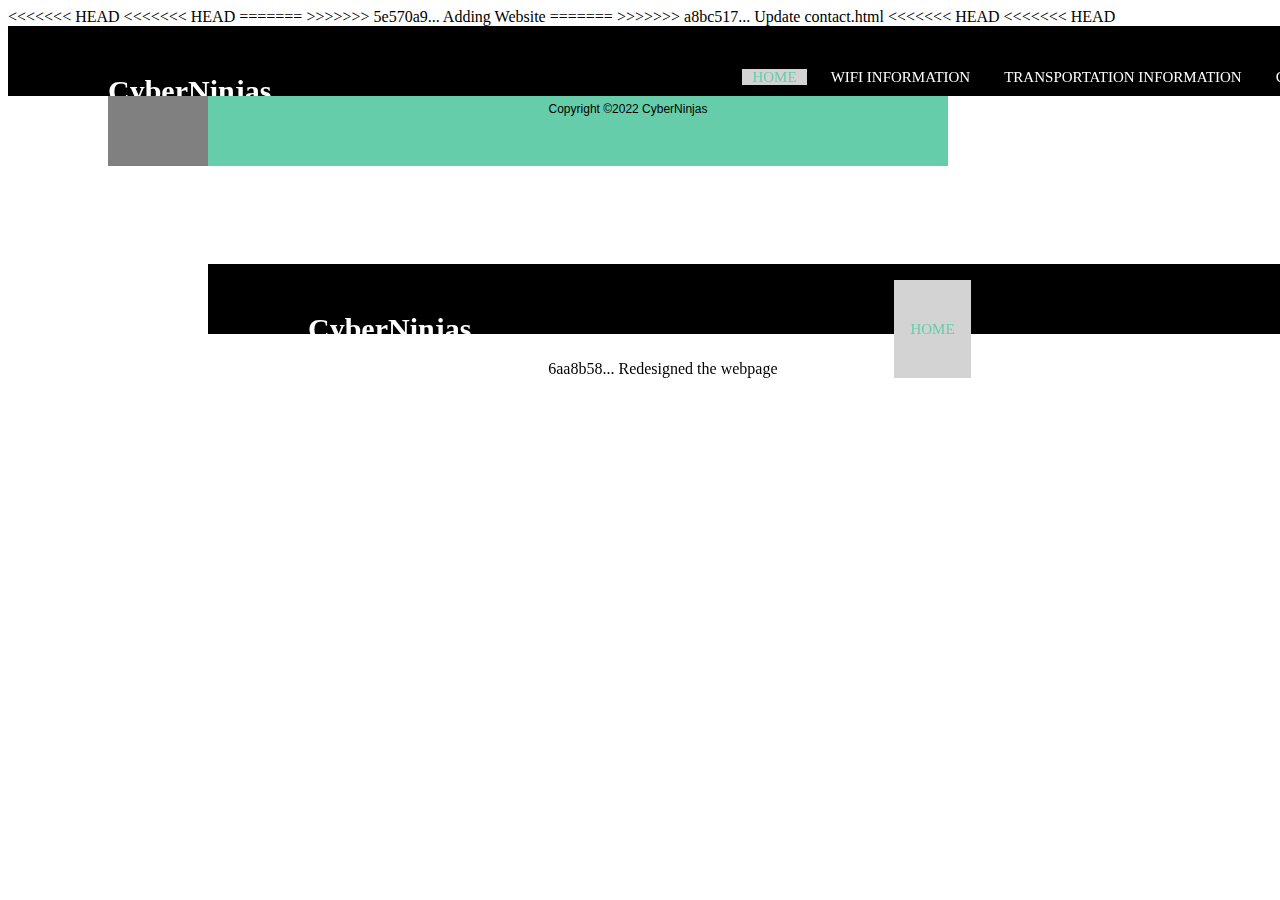
<file: contact.html>
<!-- ITCS 4155 Campus WIFI and Transportation Analyzer | Cyber Ninjas Contact Us Page -->

<!doctype html>

<html lang="en">
<head>
	<meta charset="utf-8">
<<<<<<< HEAD
<<<<<<< HEAD
	<title>WIFI Analyzer - Contact</title>
=======
	<title>WIFI Analyzer - WIFI</title>
>>>>>>> 5e570a9... Adding Website
=======
	<title>WIFI Analyzer - Contact</title>
>>>>>>> a8bc517... Update contact.html
	<link rel="stylesheet" href="css/cyberninjas.css"/>
	<!-- <script "tbd"></script>  -->
</head>

<body>
<<<<<<< HEAD
<<<<<<< HEAD
	<nav>
	  <div class="teamlogo">
		  <p>CyberNinjas</p>
	  </div>
	  <ul>
		<li><a href="index.html" class="active">Home</a></li>
		<li><a href="wifi.html">WIFI Information</a></li>
		<li><a href="transportation.html">Transportation Information</a></li>
		<li><a href="contact.html">Contact Us</a></li>
	  </ul>
=======
=======
>>>>>>> 6aa8b58... Redesigned the webpage
	<nav class="navbar">
	  <a href="index.html">Home</a>
	  <a href="wifi.html">WIFI Information</a>
	  <a href="transportation.html">Transportation Information</a>
	  <a class="active" href="contact.html">Contact Us</a>
<<<<<<< HEAD
>>>>>>> 5e570a9... Adding Website
=======
=======
	<nav>
	  <div class="teamlogo">
		  <p>CyberNinjas</p>
	  </div>
	  <ul>
		<li><a href="index.html" class="active">Home</a></li>
		<li><a href="wifi.html">WIFI Information</a></li>
		<li><a href="transportation.html">Transportation Information</a></li>
		<li><a href="contact.html">Contact Us</a></li>
	  </ul>
>>>>>>> 3df2bf9... Redesigned the webpage
>>>>>>> 6aa8b58... Redesigned the webpage
	</nav>

<header class="center">
	<h1>Campus WIFI and Transportation Analyzer</h1>
	<div class="c">

	</div>
	<br>
</header>

<main>
	<div class="center">
<<<<<<< HEAD
<<<<<<< HEAD
=======
		<h3>Cyber Ninjas</h3>
		<p>ITSC 4155</p>
>>>>>>> 5e570a9... Adding Website
=======
		<h3>Cyber Ninjas</h3>
		<p>ITSC 4155</p>
=======
>>>>>>> 3df2bf9... Redesigned the webpage
>>>>>>> 6aa8b58... Redesigned the webpage
		<p>Contact Us</p>
		<br>	
		<form>
		    <input type="text" id="input-name" placeholder="Name"><br>
		    <input type="email" id="input-email" placeholder="Email address"><br>
		    <input type="text" id="input-subject" placeholder="Subject"><br>
		    <textarea type="text" id="input-message" placeholder="Message"></textarea><br>
		  <input type="submit" value="Submit" id="input-submit">
		</form>
	<div>
</main>

<<<<<<< HEAD
<<<<<<< HEAD
<footer>
	<div class="design">
		<h3><a href=https://goo.gl/maps/a9zLBdcMqNfRegvd9>Locate Us</a></h3>
		<p>This app is still in beta and subject to changes.</p>
	</div>
	<div class="copyright">
         <p>Copyright &copy2022 CyberNinjas</p>
	</div>
  </footer>
=======
=======
>>>>>>> 6aa8b58... Redesigned the webpage
<footer id="centerFooter">
	<br><br>
	<h5>Our Team</h5>
		<ul class="team">
			<li>Alejandro Raygoza</li>
			<li>Calvin Hathcock</li>
			<li>Donovan Brite</li>
			<li>Jack McLaughlin</li>
			<li>Tre Ramseur</li>
			<li>Willy Leung</li>
		</ul>
</footer>

<<<<<<< HEAD
>>>>>>> 5e570a9... Adding Website
=======
=======
<footer>
	<div class="design">
		<h3><a href=https://goo.gl/maps/a9zLBdcMqNfRegvd9>Locate Us</a></h3>
		<p>This app is still in beta and subject to changes.</p>
	</div>
	<div class="copyright">
         <p>Copyright &copy2022 CyberNinjas</p>
	</div>
  </footer>
>>>>>>> 3df2bf9... Redesigned the webpage
>>>>>>> 6aa8b58... Redesigned the webpage
</body>
</html>
</file>
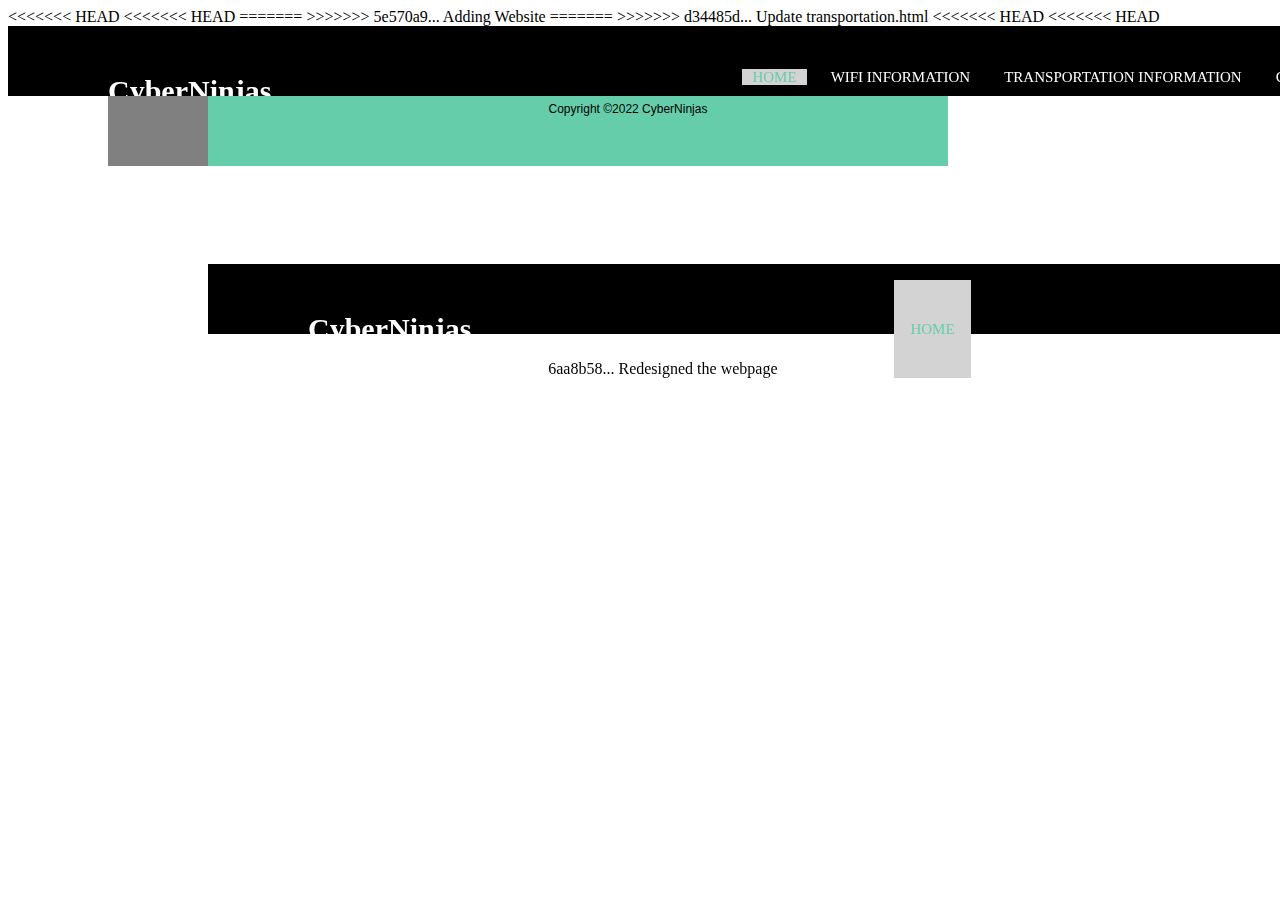
<file: transportation.html>
<!-- ITCS 4155 Campus WIFI and Transportation Analyzer | Cyber Ninjas Transportation Information Page -->

<!doctype html>

<html lang="en">
<head>
	<meta charset="utf-8">
<<<<<<< HEAD
<<<<<<< HEAD
	<title>WIFI Analyzer - Transportation</title>
=======
	<title>WIFI Analyzer - WIFI</title>
>>>>>>> 5e570a9... Adding Website
=======
	<title>WIFI Analyzer - Transportation</title>
>>>>>>> d34485d... Update transportation.html
	<link rel="stylesheet" href="css/cyberninjas.css"/>
	<!-- <script "tbd"></script>  -->
</head>

<body>
<<<<<<< HEAD
<<<<<<< HEAD
	<nav>
	  <div class="teamlogo">
		  <p>CyberNinjas</p>
	  </div>
	  <ul>
		<li><a href="index.html" class="active">Home</a></li>
		<li><a href="wifi.html">WIFI Information</a></li>
		<li><a href="transportation.html">Transportation Information</a></li>
		<li><a href="contact.html">Contact Us</a></li>
	  </ul>
=======
=======
>>>>>>> 6aa8b58... Redesigned the webpage
	<nav class="navbar">
	  <a href="index.html">Home</a>
	  <a href="wifi.html">WIFI Information</a>
	  <a class="active" href="transportation.html">Transportation Information</a>
	  <a href="contact.html">Contact Us</a>
<<<<<<< HEAD
>>>>>>> 5e570a9... Adding Website
=======
=======
	<nav>
	  <div class="teamlogo">
		  <p>CyberNinjas</p>
	  </div>
	  <ul>
		<li><a href="index.html" class="active">Home</a></li>
		<li><a href="wifi.html">WIFI Information</a></li>
		<li><a href="transportation.html">Transportation Information</a></li>
		<li><a href="contact.html">Contact Us</a></li>
	  </ul>
>>>>>>> 3df2bf9... Redesigned the webpage
>>>>>>> 6aa8b58... Redesigned the webpage
	</nav>

<header class="center">
	<h1>Campus WIFI and Transportation Analyzer</h1>
	<div class="c">
		
	</div>
	<br>
</header>

<main>
	<div class="center">
<<<<<<< HEAD
<<<<<<< HEAD
=======
		<h3>Cyber Ninjas</h3>
		<p>ITSC 4155</p>
>>>>>>> 5e570a9... Adding Website
=======
		<h3>Cyber Ninjas</h3>
		<p>ITSC 4155</p>
=======
>>>>>>> 3df2bf9... Redesigned the webpage
>>>>>>> 6aa8b58... Redesigned the webpage
		<p>Transportation Information Page</p>
		<br>	
	<div>
</main>

<<<<<<< HEAD
<<<<<<< HEAD
<footer>
	<div class="design">
		<h3><a href=https://goo.gl/maps/a9zLBdcMqNfRegvd9>Locate Us</a></h3>
		<p>This app is still in beta and subject to changes.</p>
	</div>
	<div class="copyright">
         <p>Copyright &copy2022 CyberNinjas</p>
	</div>
  </footer>
=======
=======
>>>>>>> 6aa8b58... Redesigned the webpage
<footer id="centerFooter">
	<br><br>
	<h5>Our Team</h5>
		<ul class="team">
			<li>Alejandro Raygoza</li>
			<li>Calvin Hathcock</li>
			<li>Donovan Brite</li>
			<li>Jack McLaughlin</li>
			<li>Tre Ramseur</li>
			<li>Willy Leung</li>
		</ul>
</footer>

<<<<<<< HEAD
>>>>>>> 5e570a9... Adding Website
=======
=======
<footer>
	<div class="design">
		<h3><a href=https://goo.gl/maps/a9zLBdcMqNfRegvd9>Locate Us</a></h3>
		<p>This app is still in beta and subject to changes.</p>
	</div>
	<div class="copyright">
         <p>Copyright &copy2022 CyberNinjas</p>
	</div>
  </footer>
>>>>>>> 3df2bf9... Redesigned the webpage
>>>>>>> 6aa8b58... Redesigned the webpage
</body>
</html>
</file>
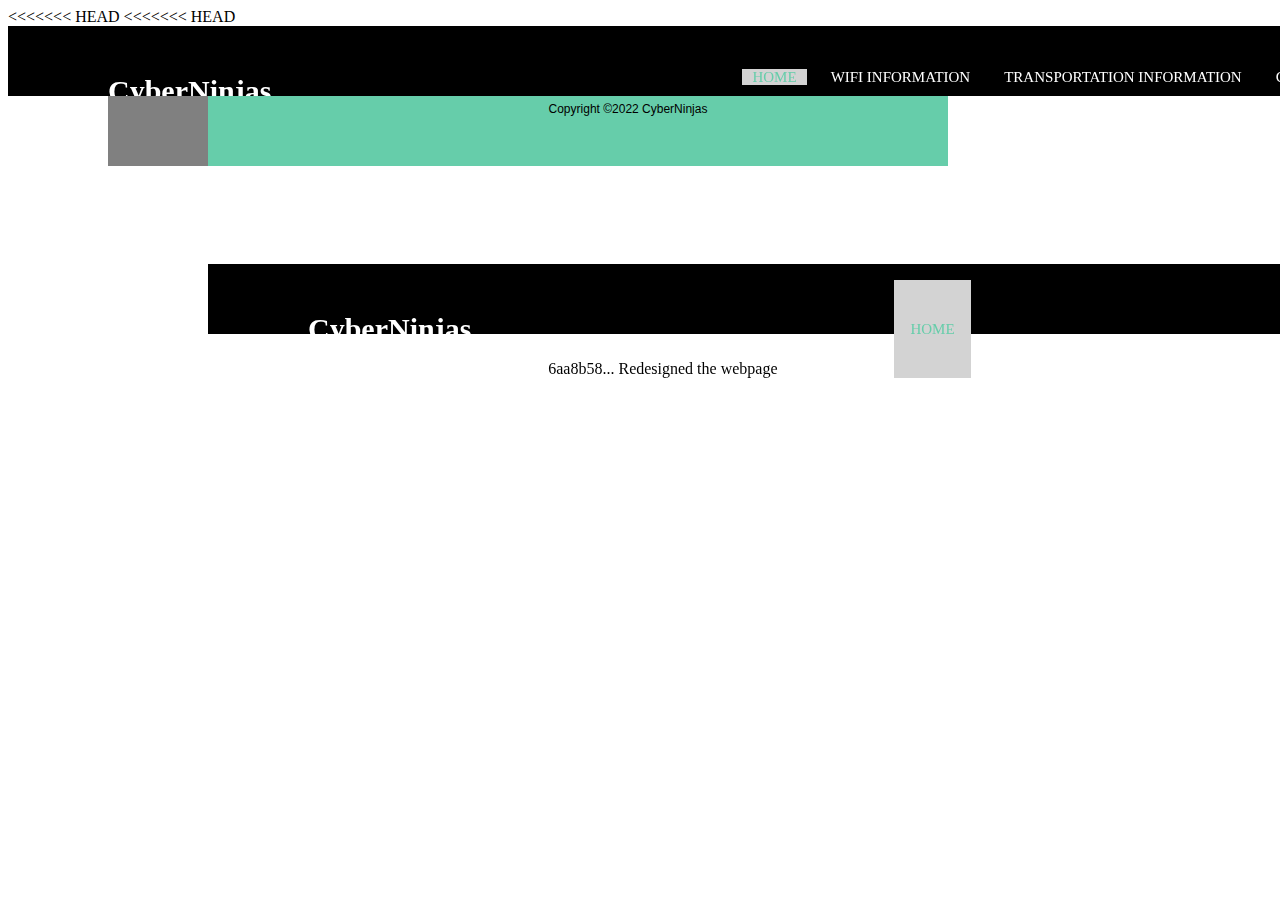
<file: wifi.html>
<!-- ITCS 4155 Campus WIFI and Transportation Analyzer | Cyber Ninjas WIFI Information Page -->

<!doctype html>

<html lang="en">
<head>
	<meta charset="utf-8">
	<title>WIFI Analyzer - WIFI</title>
	<link rel="stylesheet" href="css/cyberninjas.css"/>
	<!-- <script "tbd"></script>  -->
</head>

<body>
<<<<<<< HEAD
<<<<<<< HEAD
	<nav>
	  <div class="teamlogo">
		  <p>CyberNinjas</p>
	  </div>
	  <ul>
		<li><a href="index.html" class="active">Home</a></li>
		<li><a href="wifi.html">WIFI Information</a></li>
		<li><a href="transportation.html">Transportation Information</a></li>
		<li><a href="contact.html">Contact Us</a></li>
	  </ul>
=======
=======
>>>>>>> 6aa8b58... Redesigned the webpage
	<nav class="navbar">
	  <a href="index.html">Home</a>
	  <a class="active" href="wifi.html">WIFI Information</a>
	  <a href="transportation.html">Transportation Information</a>
	  <a href="contact.html">Contact Us</a>
<<<<<<< HEAD
>>>>>>> 5e570a9... Adding Website
=======
=======
	<nav>
	  <div class="teamlogo">
		  <p>CyberNinjas</p>
	  </div>
	  <ul>
		<li><a href="index.html" class="active">Home</a></li>
		<li><a href="wifi.html">WIFI Information</a></li>
		<li><a href="transportation.html">Transportation Information</a></li>
		<li><a href="contact.html">Contact Us</a></li>
	  </ul>
>>>>>>> 3df2bf9... Redesigned the webpage
>>>>>>> 6aa8b58... Redesigned the webpage
	</nav>

<header class="center">
	<h1>Campus WIFI and Transportation Analyzer</h1>
	<div class="c">
		
	</div>
	<br>
</header>

<main>
	<div class="center">
<<<<<<< HEAD
<<<<<<< HEAD
=======
		<h3>Cyber Ninjas</h3>
		<p>ITSC 4155</p>
>>>>>>> 5e570a9... Adding Website
=======
		<h3>Cyber Ninjas</h3>
		<p>ITSC 4155</p>
=======
>>>>>>> 3df2bf9... Redesigned the webpage
>>>>>>> 6aa8b58... Redesigned the webpage
		<p>WIFI Information Page</p>
		<br>	
	<div>
</main>

<<<<<<< HEAD
<<<<<<< HEAD
<footer>
	<div class="design">
		<h3><a href=https://goo.gl/maps/a9zLBdcMqNfRegvd9>Locate Us</a></h3>
		<p>This app is still in beta and subject to changes.</p>
	</div>
	<div class="copyright">
         <p>Copyright &copy2022 CyberNinjas</p>
	</div>
  </footer>
=======
=======
>>>>>>> 6aa8b58... Redesigned the webpage
<footer id="centerFooter">
	<br><br>
	<h5>Our Team</h5>
		<ul class="team">
			<li>Alejandro Raygoza</li>
			<li>Calvin Hathcock</li>
			<li>Donovan Brite</li>
			<li>Jack McLaughlin</li>
			<li>Tre Ramseur</li>
			<li>Willy Leung</li>
		</ul>
</footer>

<<<<<<< HEAD
>>>>>>> 5e570a9... Adding Website
=======
=======
<footer>
	<div class="design">
		<h3><a href=https://goo.gl/maps/a9zLBdcMqNfRegvd9>Locate Us</a></h3>
		<p>This app is still in beta and subject to changes.</p>
	</div>
	<div class="copyright">
         <p>Copyright &copy2022 CyberNinjas</p>
	</div>
  </footer>
>>>>>>> 3df2bf9... Redesigned the webpage
>>>>>>> 6aa8b58... Redesigned the webpage
</body>
</html>
</file>
<file: css/cyberninjas.css>
<<<<<<< HEAD
<<<<<<< HEAD
/* ITIS 3135 Assignment 2 - Alejandro Raygoza and Donovan Brite */
@import url('https://fonts.googleapis.com/css2?family=Poppins&display=swap');


*{
  margin:0px;
  padding:0px;
  box-sizing: border-box;
  font-family:'Poppins', sans-serif;
}

nav{
  width: 100%;
  height: 70px;
  position: fixed;
  z-index: 1;
  background-color: black;
  line-height: 70px;
  padding:0px 100px;
}

nav .teamlogo{
   font-size: 30px;
   font-weight: bold;
}

nav .teamlogo p{
  float: left;
  color: white;
}

nav ul{
  float: right;
}

nav ul li a{
  font-size: 15px;
  text-decoration: none;
  color: white;
  text-transform: uppercase;
  padding: 0px 10px;
}

nav ul li .active{
  color: mediumaquamarine;
}

nav ul li a:hover{
  color: mediumaquamarine;
}

nav ul li{
  display: inline-block;
  list-style: none;
}

footer{
  background: black;
  width:100%;
  height: auto;
  color: white;
  font-family:'Poppins', sans-serif;
  bottom: 0;
  position: absolute;

}

.design p{
  text-align: center;
  font-size: 12px;
}

.design h3 a{
  text-align: right;
  font-size: 20px;
  color: white;
  text-decoration: none;
}

.design h3 a:hover{
  color: mediumaquamarine;
}

.copyright{
  background: mediumaquamarine;
  color: black;
  text-align: center;
  width: 100%;
  padding: 10px 0px;
  font-size: 12px;
}

.sky video{
  position: absolute;
  left: 0;
  top: 0;
  height: 100%;
  width: 100%;
  object-fit: cover;
}

/* Change background on mouse-over */

=======
=======
>>>>>>> 6aa8b58... Redesigned the webpage
/* ITIS 3135 Assignment 2 - Alejandro Raygoza */

body {
  font-family: sans-serif;
  color: black;
  background-repeat: no-repeat;
  background-size: cover;
  background-blend-mode: overlay;
  background-color: mintcream;
  margin: 0;
}

ul{
  list-style: none;
}

li {
  padding-right: 10px;
  display: inline;
}

a{
  text-decoration: none;
}

/* The navigation bar */
.navbar {
  margin-left: auto; 
  margin-right: auto;
  overflow: hidden;
  background-color: grey;
  text-align: center;
  top: 2;
  width: 50%; 
}

/* Links inside the navbar */
.navbar a {
  justify-content: center;
  display: inline-block;
  color: black;
  text-align: center;
  padding: 14px 16px;
  text-decoration: none;
  transition-duration: 0.6s;
}

/* Change background on mouse-over */
.navbar a:hover {
  background: #ddd;
  color: black;
}

.active, .dot:hover {
  background-color: lightgrey;
}

<<<<<<< HEAD
>>>>>>> 5e570a9... Adding Website
=======
=======
/* ITIS 3135 Assignment 2 - Alejandro Raygoza and Donovan Brite */
@import url('https://fonts.googleapis.com/css2?family=Poppins&display=swap');


*{
  margin:0px;
  padding:0px;
  box-sizing: border-box;
  font-family:'Poppins', sans-serif;
}

nav{
  width: 100%;
  height: 70px;
  position: fixed;
  z-index: 1;
  background-color: black;
  line-height: 70px;
  padding:0px 100px;
}

nav .teamlogo{
   font-size: 30px;
   font-weight: bold;
}

nav .teamlogo p{
  float: left;
  color: white;
}

nav ul{
  float: right;
}

nav ul li a{
  font-size: 15px;
  text-decoration: none;
  color: white;
  text-transform: uppercase;
  padding: 0px 10px;
}

nav ul li .active{
  color: mediumaquamarine;
}

nav ul li a:hover{
  color: mediumaquamarine;
}

nav ul li{
  display: inline-block;
  list-style: none;
}

footer{
  background: black;
  width:100%;
  height: auto;
  color: white;
  font-family:'Poppins', sans-serif;
  bottom: 0;
  position: absolute;

}

.design p{
  text-align: center;
  font-size: 12px;
}

.design h3 a{
  text-align: right;
  font-size: 20px;
  color: white;
  text-decoration: none;
}

.design h3 a:hover{
  color: mediumaquamarine;
}

.copyright{
  background: mediumaquamarine;
  color: black;
  text-align: center;
  width: 100%;
  padding: 10px 0px;
  font-size: 12px;
}

.sky video{
  position: absolute;
  left: 0;
  top: 0;
  height: 100%;
  width: 100%;
  object-fit: cover;
}

/* Change background on mouse-over */

>>>>>>> 3df2bf9... Redesigned the webpage
>>>>>>> 6aa8b58... Redesigned the webpage
.center {
  max-width: 75%;
  margin-left: auto; 
  margin-right: auto;
}

#centerFooter{
  text-align:center;
  max-width: 80%;
  margin-left: auto; 
  margin-right: auto;
}


/* Images styling */

img {
  max-width: 100%;
  box-shadow: 0 12px 16px 0 rgba(0,0,0,0.24), 0 17px 50px 0 rgba(0,0,0,0.19);
  text-align: center;
}

#img-slide {
  text-align: center;
}

h1, h2, h3, h4, h5, p{
  text-align: center;
}

.team {
  margin-left: auto; 
  margin-right: auto;
  overflow: hidden;
  background-color: darkgrey;
  color:  black;
  text-align: center;
  top: 2;
  width: 60%; 
}

/* contact us form */
form {
  text-align:center;
  max-width: 80%;
  margin-left: auto; 
  margin-right: auto;
}
</file>
